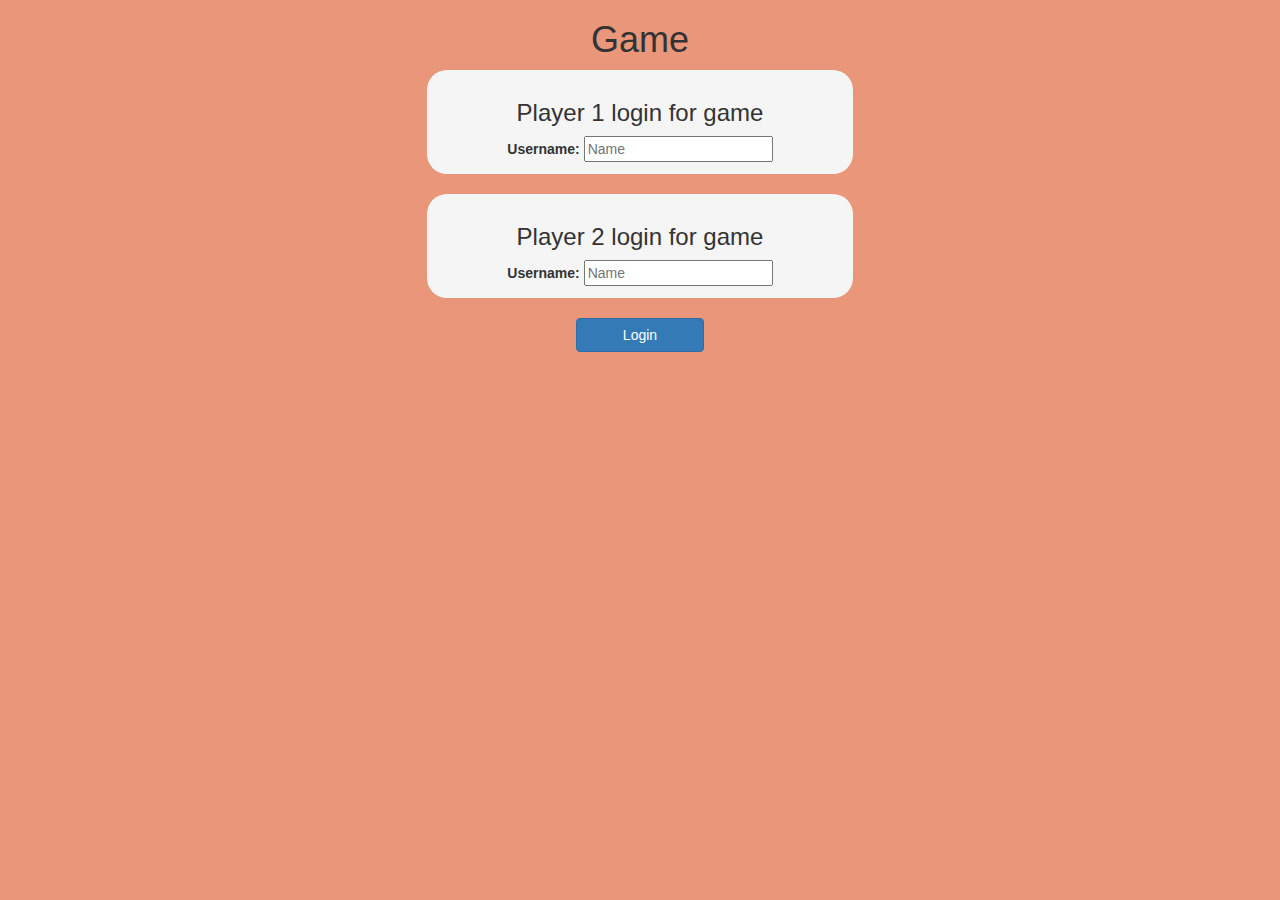
<file: index.html>
<!DOCTYPE html>
<html>
<head>
	<title>Math quiz</title>

<meta name="viewport" content="width=device-width, initial-scale=1">
<link rel="stylesheet" href="https://maxcdn.bootstrapcdn.com/bootstrap/3.4.0/css/bootstrap.min.css">
<script src="https://ajax.googleapis.com/ajax/libs/jquery/3.4.1/jquery.min.js"></script>
<script src="https://maxcdn.bootstrapcdn.com/bootstrap/3.4.0/js/bootstrap.min.js"></script>

<link rel="stylesheet" type="text/css" href="style.css">

<script src="main.js"></script>
</head>
<body>

	<center>
		<h1> Game</h1>
		<div class ="col-lg-4 col-sm-8 col-xs-11 login_div1" >
			<h3>Player 1 login for game</h3>
			<label>Username:</label>
			<input type="text" id="player1_name_input" class="form_control" placeholder="Name">
		</div>

		<br>

		<div class ="col-lg-4 col-sm-8 col-xs-11 login_div2" >
			<h3>Player 2 login for game</h3>
			<label>Username:</label>
			<input type="text" id="player2_name_input" class="form_control" placeholder="Name">
		</div>
		<br>
		<button style="width: 10%;" class="btn btn-primary" onclick="adduser()">Login</button>
	</center>


</body>
</html>
</file>
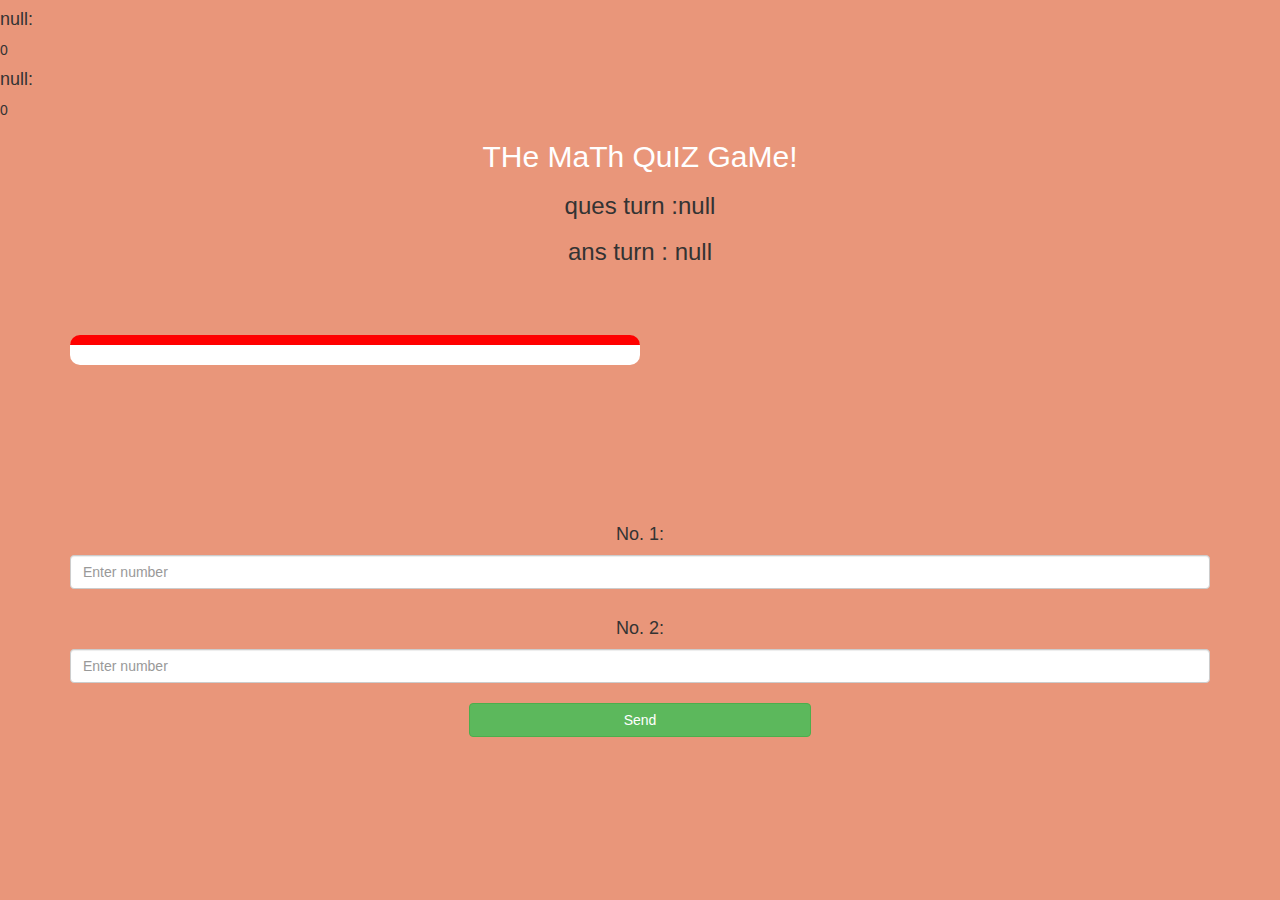
<file: game_page.html>
<!DOCTYPE html>
<html>
<head>
	<title>Math Quiz</title>

<meta name="viewport" content="width=device-width, initial-scale=1">
<link rel="stylesheet" href="https://maxcdn.bootstrapcdn.com/bootstrap/3.4.0/css/bootstrap.min.css">
<script src="https://ajax.googleapis.com/ajax/libs/jquery/3.4.1/jquery.min.js"></script>
<script src="https://maxcdn.bootstrapcdn.com/bootstrap/3.4.0/js/bootstrap.min.js"></script>

<link rel="stylesheet" type="text/css" href="style.css">
</head>
<body>
<h4 id="player1_name"></h4> <span id="player1_score"></span>
<br>
<h4 id="player2_name"></h4> <span id="player2_score"></span>

<div class="container">
	<center>
		<h2 style="color: white;">THe MaTh QuIZ GaMe!</h2>

		<h3 id="player_ques"></h3>
		<h3 id="player_ans"></h3>

		<div id="output" class="col-lg-6 "></div>
		<br>
		<br>
		<br>
		<br>
		<br>
		<br>
		<br>
		<br>
		<br>

		<br><br>
		<br>
		<h4>No. 1: </h4>

		<input id="no.1" type="number" class="form-control" placeholder="Enter number">
		<br>

        <h4>No. 2: </h4>

		<input id="no.2" type="number" class="form-control" placeholder="Enter number">
		<br>


		<button class="btn btn-success" onclick="send()" style="width: 30%;">Send</button>
	</center>
</div>

<script src="game_page.js"></script>
</body>
</html>
</file>
<file: style.css>
body{
    background-color: darksalmon;
}

.login_div1,.login_div2 {
    background-color: whitesmoke;
    padding: 10px;
    float: none;
    border-radius: 20px;
}

#output {
    background-color: white;
    border-radius: 10px;
    border-top: 10px solid red;
    padding: 10px;
    text-align: left;

    margin-top: 60px;
}
</file>
